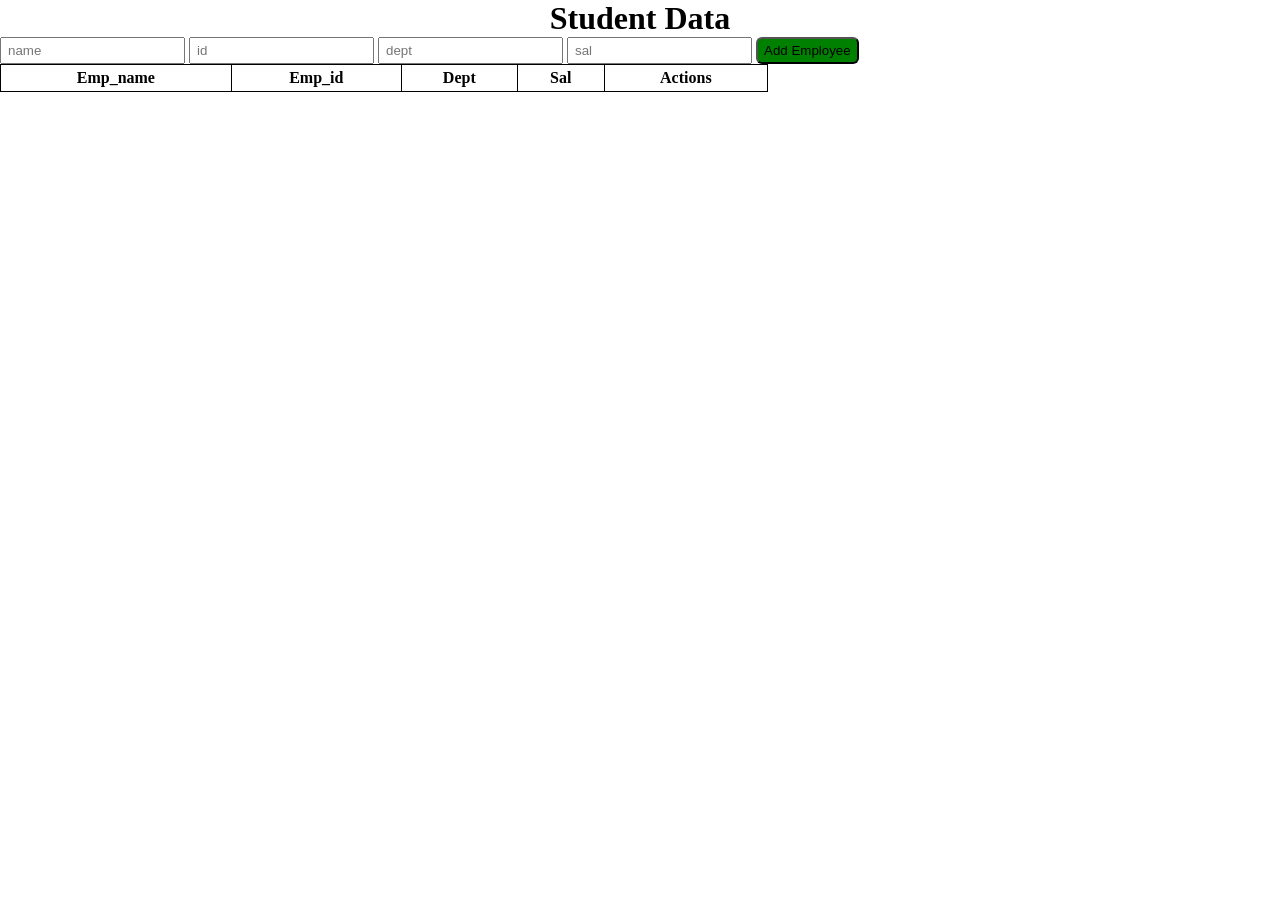
<file: addData/index.html>
<!DOCTYPE html>
<html lang="en">
<head>
    <meta charset="UTF-8">
    <meta name="viewport" content="width=device-width, initial-scale=1.0">
    <title>Document</title>
    <link rel="stylesheet" href="./style.css">
</head>
<body>
    <h1>Student Data</h1>
    <input type="text" placeholder="name" id="name">
    <input type="text" placeholder="id" id="id">
    <input type="text" placeholder="dept" id="dept">
    <input type="text" placeholder="sal" id="sal">
    <button class="add" onClick="addEmp(event)">Add Employee</button>
    <table>
        <tr>
            <th>Emp_name</th>
            <th>Emp_id</th>
            <th>Dept</th>
            <th>Sal</th>
            <th>Actions</th>
        </tr>
        <tbody>
        </tbody>
    </table>
</body>
<script src="./app.js"></script>
</html>
</file>
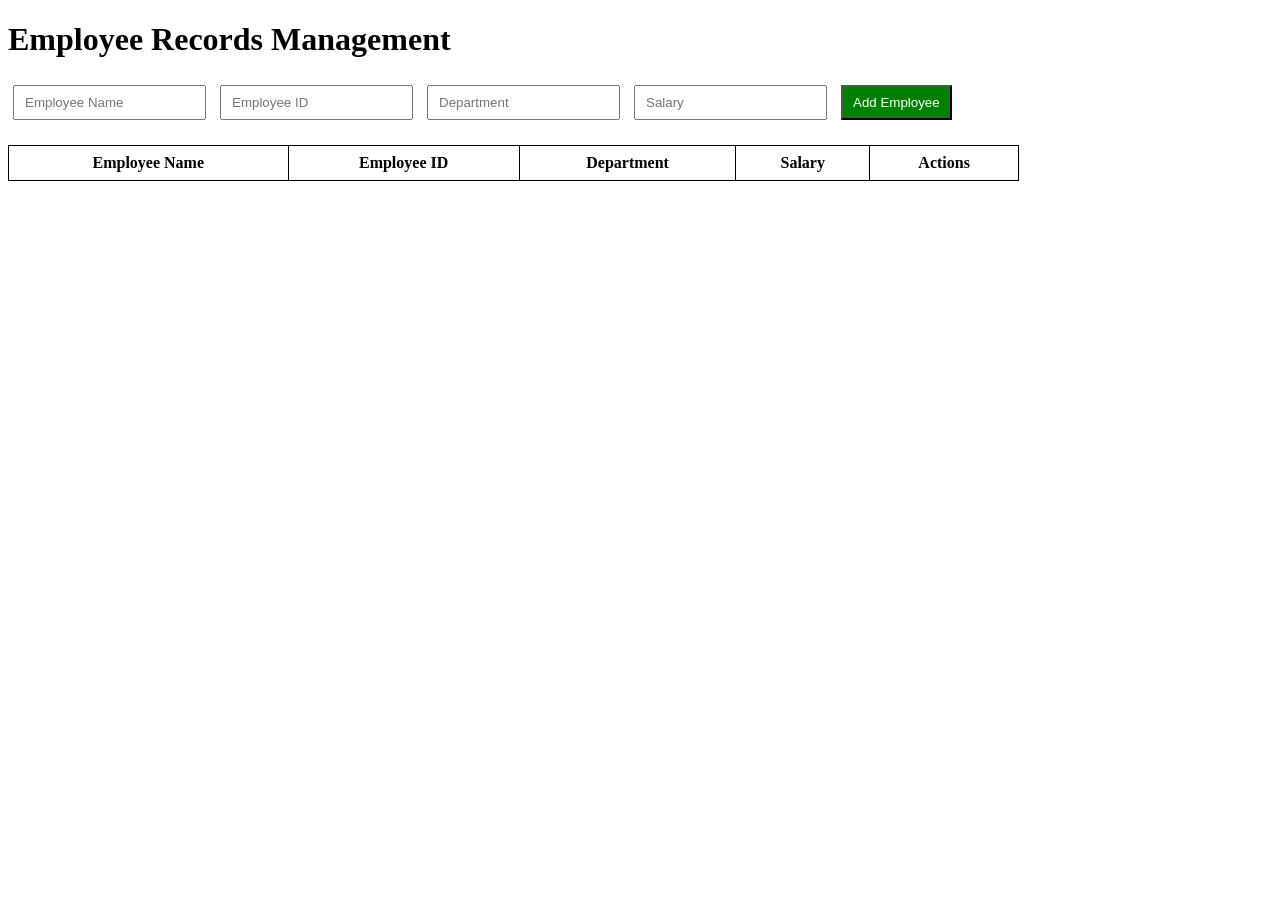
<file: employees/index.html>
<!DOCTYPE html>
<html>

<head>

<style>

.add{
    background-color:green;
    color:white;
}

.delete{
    background-color:red;
    color:white;
}

input,button{
    padding:8px 10px;
    margin:5px;
}

table{
    width:80%;
    border-collapse:collapse;
    margin-top:20px;
}

th,td{
    border:1px solid black;
    text-align:center;
    padding:8px;
}

</style>

</head>

<body>

<h1>Employee Records Management</h1>

<form>

    <input class="emp_name"
    type="text"
    placeholder="Employee Name">

    <input class="emp_id"
    type="text"
    placeholder="Employee ID">

    <input class="dept"
    type="text"
    placeholder="Department">

    <input class="salary"
    type="text"
    placeholder="Salary">

    <button
    type="button"
    class="add"
    onclick="addEmployee()">

    Add Employee

    </button>

</form>

<table>

    <tr>
        <th>Employee Name</th>
        <th>Employee ID</th>
        <th>Department</th>
        <th>Salary</th>
        <th>Actions</th>
    </tr>

    <tbody id="table-body">

    </tbody>

</table>

<script>

function addEmployee(){

    let emp_name=document.querySelector(".emp_name");
    let emp_id=document.querySelector(".emp_id");
    let emp_dept=document.querySelector(".dept");
    let emp_sal=document.querySelector(".salary");

    let tableBody=document.querySelector("#table-body");

    if(
        emp_name.value==="" ||
        emp_id.value==="" ||
        emp_dept.value==="" ||
        emp_sal.value==="")
    {
        alert("Fill all fields");
        return;
    }

    let row=`
        <tr>

        <td>${emp_name.value}</td>
        <td>${emp_id.value}</td>
        <td>${emp_dept.value}</td>
        <td>${emp_sal.value}</td>

        <td>
        <button
        class="delete"
        onclick="deleteRow(this)">
        Delete
        </button>
        </td>

        </tr>
    `;

    tableBody.innerHTML += row;

    // inputs clear

    emp_name.value="";
    emp_id.value="";
    emp_dept.value="";
    emp_sal.value="";
}

function deleteRow(button){

    button.parentElement.parentElement.remove();

}

</script>

</body>

</html>
</file>
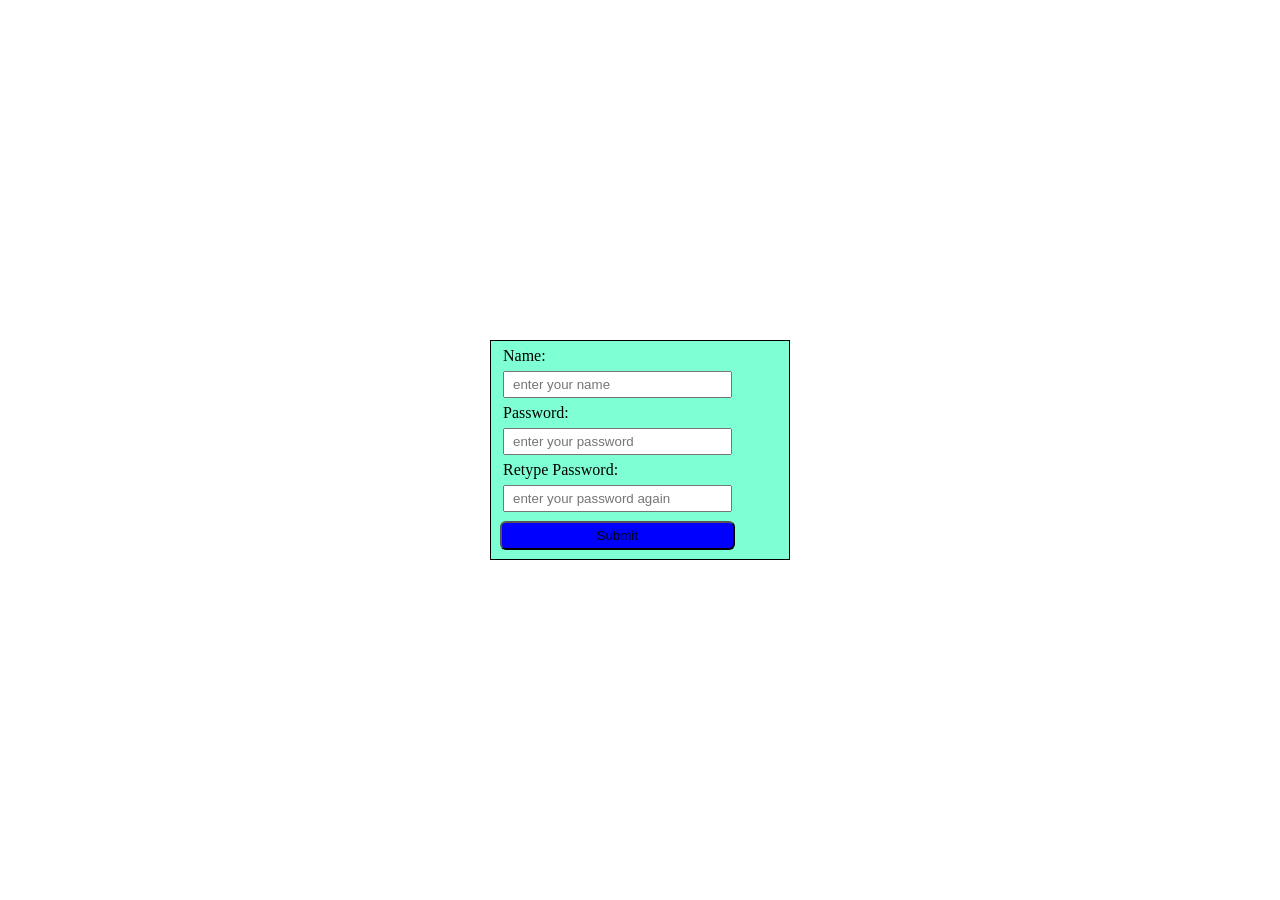
<file: passwordValidation/index.html>
<!DOCTYPE html>
<html>
    <head>
        <link rel="stylesheet" href="./style.css">
    </head>
    <body>
        
        <div class="container">
            <form>
                <label for="name">Name: </label> <br>
                <input type="text" id="name" placeholder="enter your name" required> <br>
                <label for="pass">Password:</label> <br>
                <input type="text" id="pass" placeholder="enter your password"> <br>
                <label for="repass">Retype Password:</label> <br>
                <input type="text" id="repass" placeholder="enter your password again">
                <p id="demo"></p>
                <button type="submit" onClick="handleForm(event)">Submit</button>
            </form>
        </div>
        </>
    </body>
    <script src="./app.js"></script>
</html>
</file>
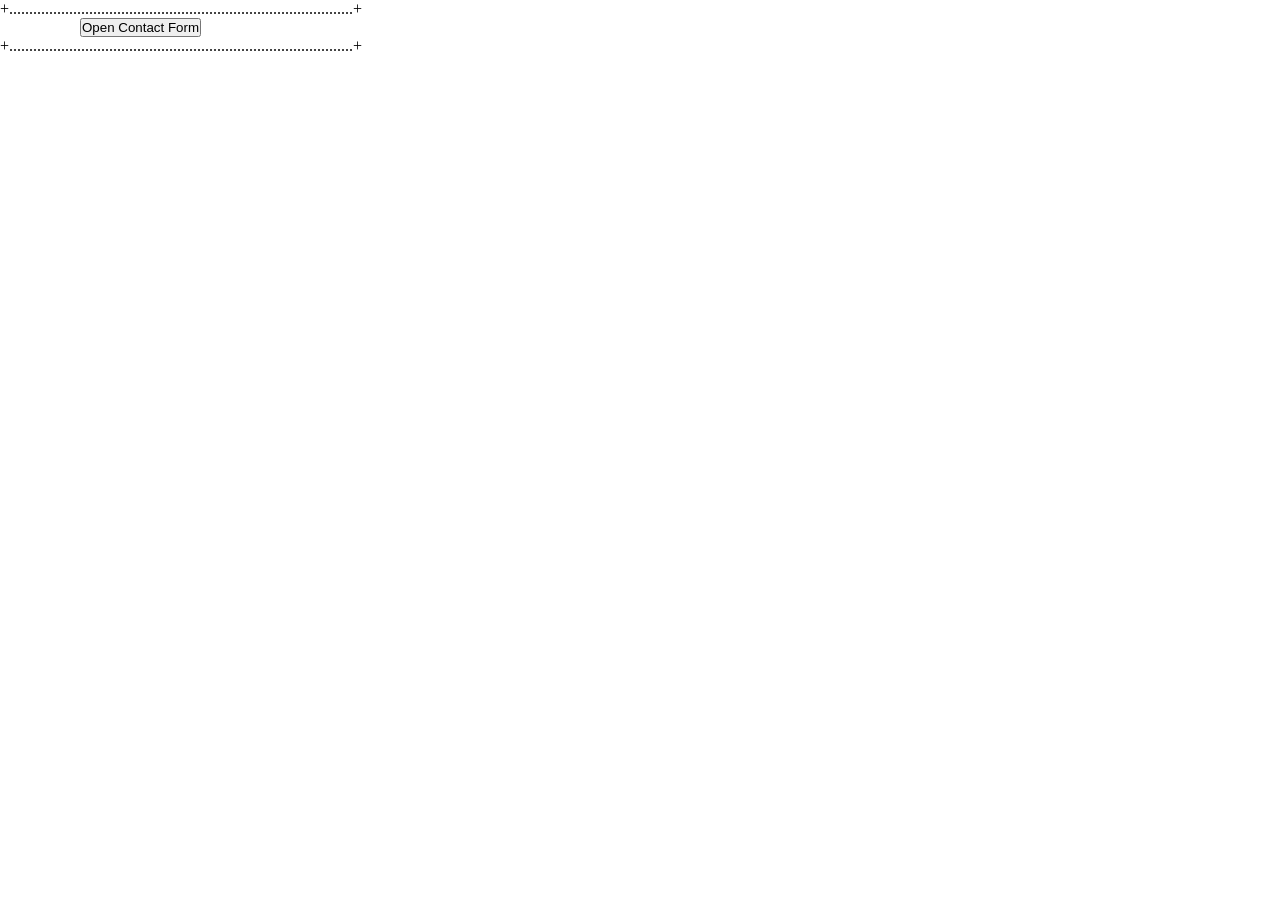
<file: popupform/index.html>
<!DOCTYPE html>
<html>
    <head>
        <style>
            *{
                margin: 0;
                padding: 0;

            }
            .main{
                height: 200px;
            }
            .contact-button{
                margin-left: 80px;
            }
            .show{
                display: none;
            }
            .form{
                height: auto;
                width: 300px;
                display: flex;
                flex-direction: column;
                gap: 20px;
            }
            form{
                display: flex;
                flex-direction: column;
                gap: 2px;
            }
            .line1{
                display: flex;
                justify-content: space-around;
                align-items: center;
            }
            .submit{
                width: fit-content;
                text-align: center;

            }
        </style>
        <body>
            <div class="main">
                <p>+......................................................................................+</p>
                <button class="contact-button">Open Contact Form</button>
                <p>+......................................................................................+</p>
            </div>
            <div class="show">
            <div class="form">
                <div class="line1">
                    <h1>Contact Us</h1>
                    <button class="close-btn">X</button>
                </div>
                <form>
                    <label for="name">Name:</label>
                    <input type="text" id="name" placeholder="enter your name" required> <br>
                    <label for="email">Email:</label>
                    <input type="email" id=""email placeholder="enter your email" required> <br>
                    <label for="message">Message:</label>
                    <textarea placeholder="enter message" required></textarea> <br>
                    <button class="submit" type="submit">Submit</button>
                </form>
            </div>
            </div>
        </body>
        <script>
            let contactBtn=document.querySelector(".contact-button");
            let closeBtn=document.querySelector(".close-btn");
            let showForm=document.querySelector(".show");
            let submitBtn=document.querySelector(".submit");
            let form=document.querySelector("form");
            contactBtn.addEventListener("click",()=>
            {
                showForm.style.display="block";
            })
            closeBtn.addEventListener("click",()=>
            {
                showForm.style.display="none";
            })
            submitBtn.addEventListener("click",()=>
            {
                showForm.style.display="none";
            })
            form.addEventListener("submit",(e)=>
            {
                e.preventDefault();
                alert("form submitted sucessfully");
                showForm.style.display="none";
            })
        </script>
    </head>
</html>
</file>
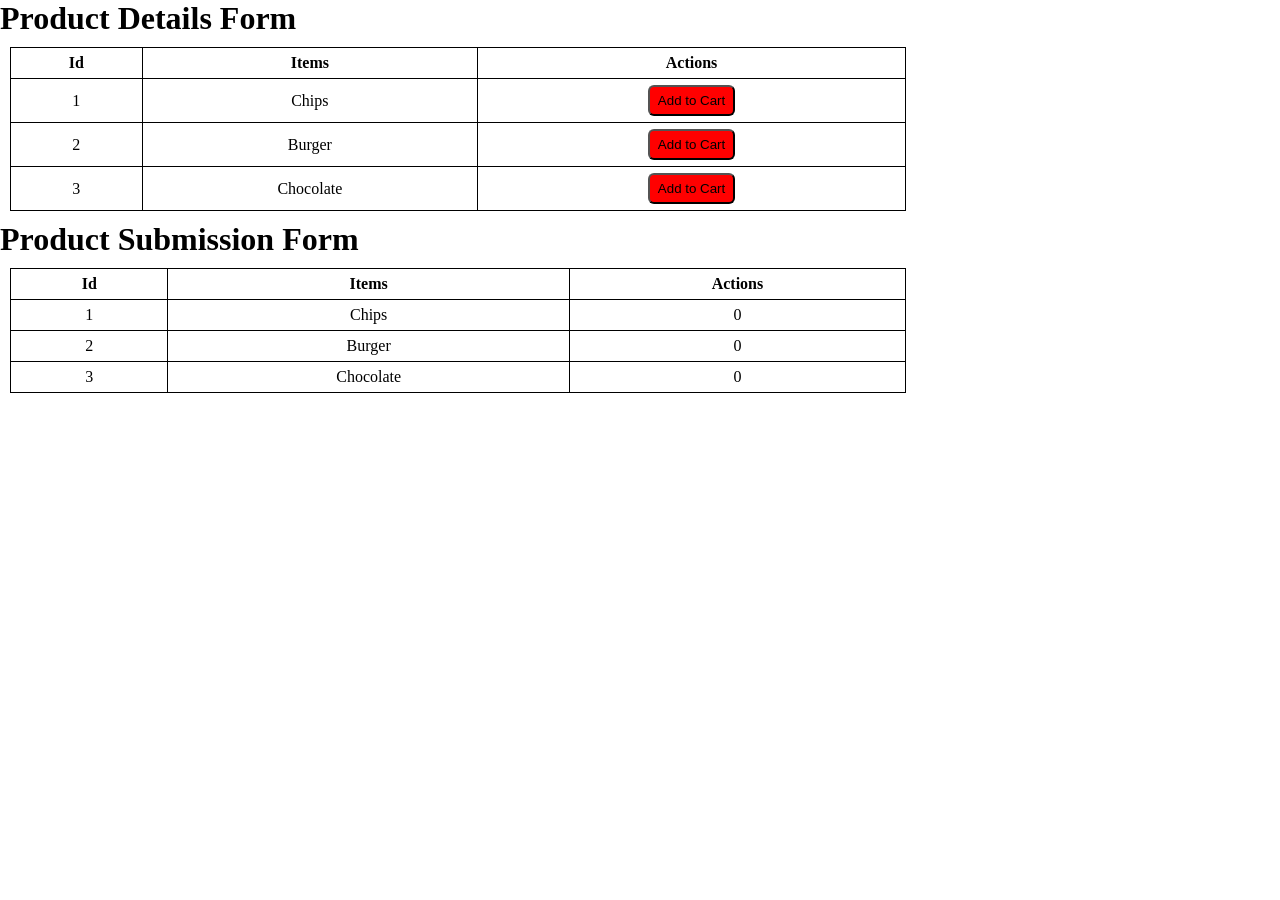
<file: shoppingCart/index.html>
<!DOCTYPE html>
<html>
    <head>
        <link rel="stylesheet" href="./style.css">
    </head>
    <body>
        <h1>Product Details Form</h1>
        <table class="details">
            <tr>
                <th>Id</th>
                <th>Items</th>
                <th>Actions</th>
            </tr>
            <tr>
                <td>1</td>
                <td>Chips</td>
                <td><button class="addChips">Add to Cart</button></td>
            </tr>
            <tr>
                <td>2</td>
                <td>Burger</td>
                <td><button class="addBurger">Add to Cart</button></td>
            </tr>
            <tr>
                <td>3</td>
                <td>Chocolate</td>
                <td><button class="addChoco">Add to Cart</button></td>
            </tr>
        </table>
        <h1>Product Submission Form</h1>
        <table class="details">
            <tr>
                <th>Id</th>
                <th>Items</th>
                <th>Actions</th>
            </tr>
            <tr>
                <td>1</td>
                <td>Chips</td>
                <td class="d1">0</td>
            </tr>
            <tr>
                <td>2</td>
                <td>Burger</td>
                <td class="d2">0</td>
            </tr>
            <tr>
                <td>3</td>
                <td>Chocolate</td>
                <td class="d3">0</td>
            </tr>
        </table>
    </body>
    <script src="./app.js"></script>
</html>
</file>
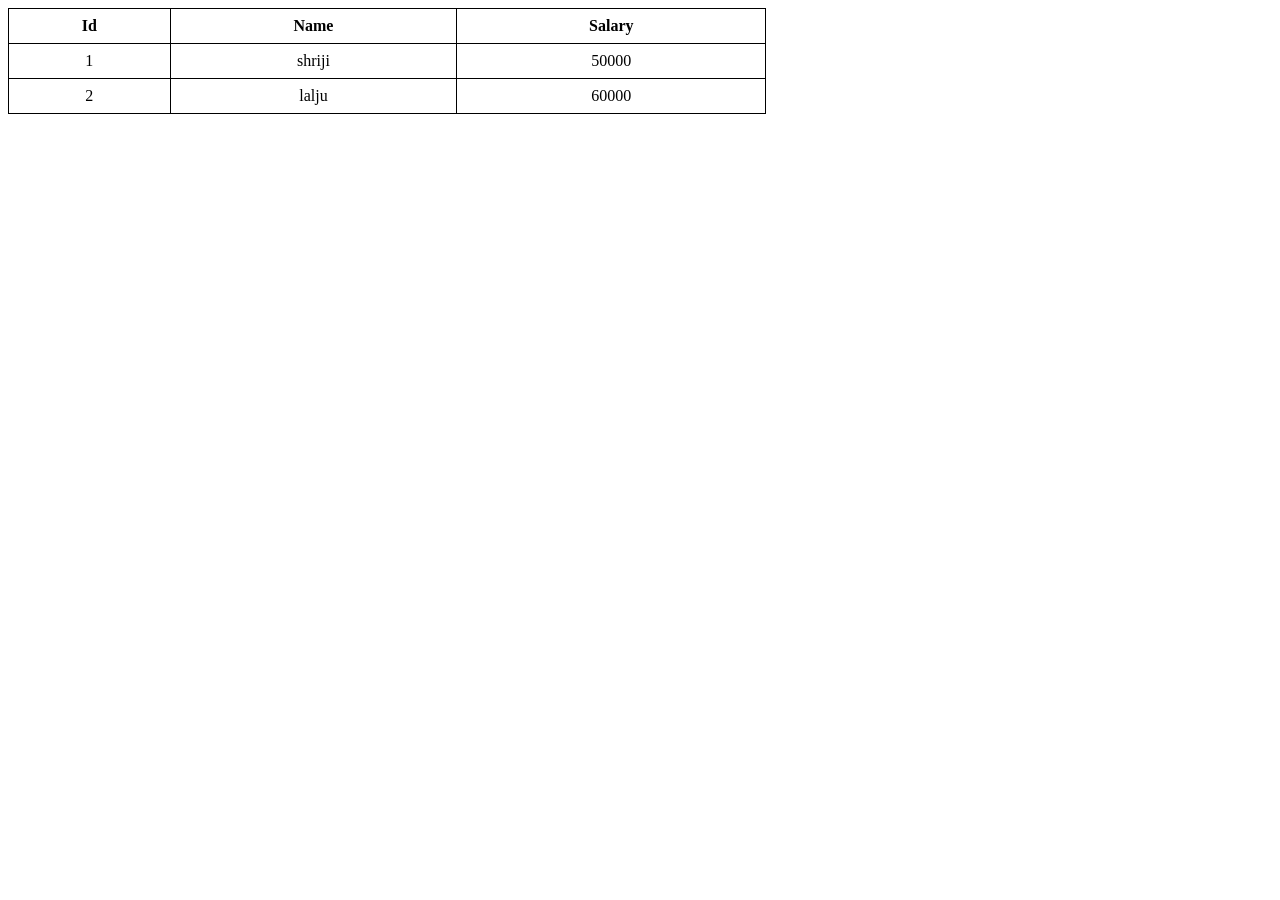
<file: tableInHtml/index.html>
<!DOCTYPE html>
<html>
    <head>
        <style>
            /* table{
                width: 80%;
                border-collapse: collapse;
            }
            th,td{
                text-align: center;
                border: 1px solid black;
                padding: 10px; 
            } */
             table{
                border-collapse: collapse;
                width: 60%;
             }
             th,td{
                text-align: center;
                border: 1px solid black;
                padding: 8px;
             }
        </style>
        <body>
            <table>
                <tr>
                    <th>
                        Id
                    </th>
                    <th>
                        Name
                    </th>
                    <th>
                        Salary
                    </th>
                </tr>
                <tr>
                    <td>1</td>
                    <td>shriji</td>
                    <td>50000</td>
                </tr>
                <tr>
                    <td>2</td>
                    <td>lalju</td>
                    <td>60000</td>
                </tr>
            </table>
        </body>
    </head>
</html>
</file>
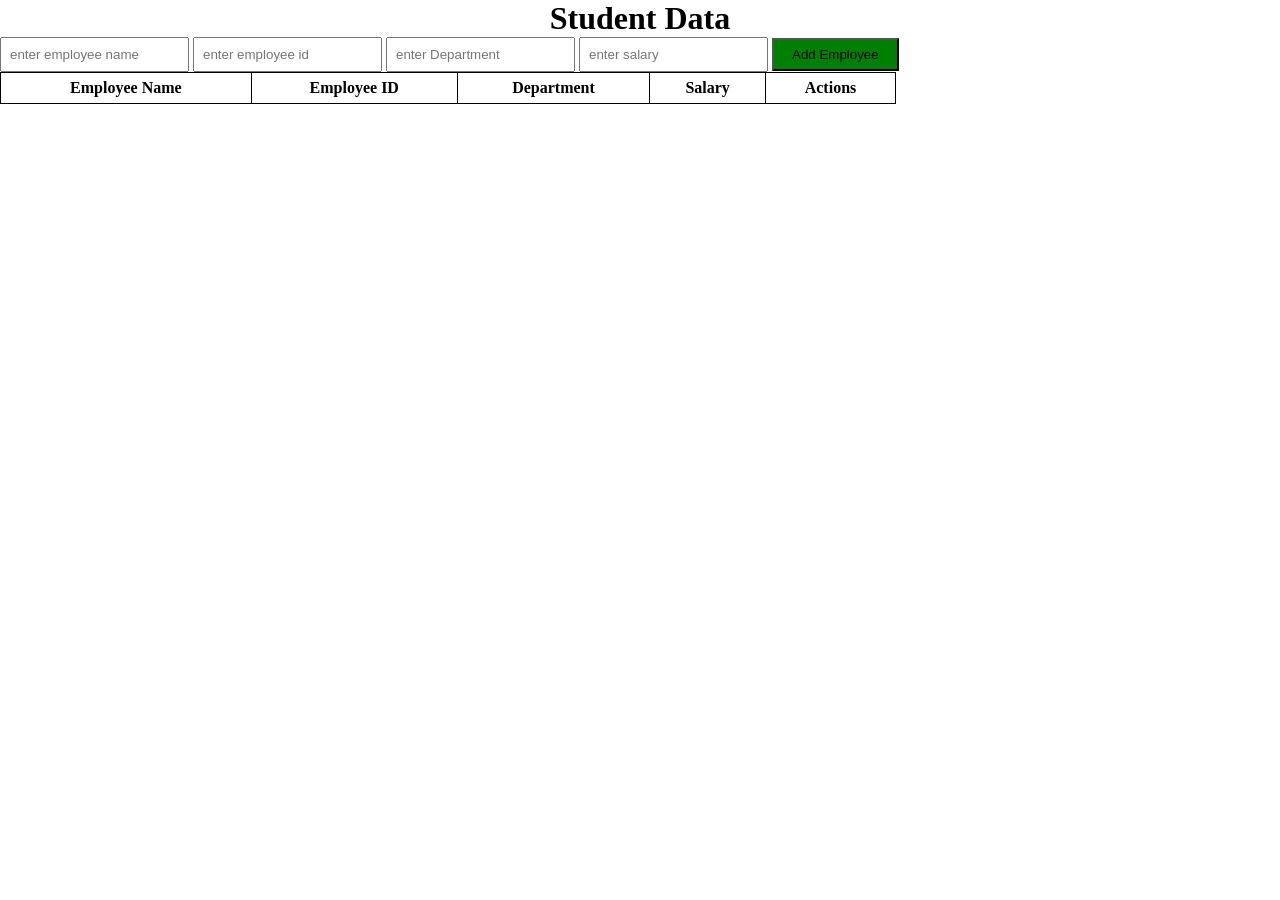
<file: employees/app.html>
<!DOCTYPE html>
<html>
    <head>
        <link rel="stylesheet" href="./style.css">
    </head>
        <body>
            <h1>Student Data</h1>
             <form>
                <input type="text" class="emp_name" placeholder="enter employee name">
                <input type="text" class="emp_id" placeholder="enter employee id">
                <input type="text" placeholder="enter Department" class="dept">
                <input type="number" placeholder="enter salary" class="sal">
                <button type="submit"  class="add" onClick="addEmployee(event)">Add Employee</button>
             </form>
             <table>
                <tr>
                    <th>Employee Name</th>
                    <th>Employee ID</th>
                    <th>Department</th>
                    <th>Salary</th>
                    <th>Actions</th>
                </tr>
                <tbody>

                </tbody>
             </table>
             <script src="./start.js"></script>
        </body>
</html>
</file>
<file: addData/style.css>
*{
    padding: 0;
    margin: 0;
    box-sizing: border-box;
}
html,body{
    height: 100%;
    width: 100%;
}
h1{
    text-align: center;
}
input{
    padding: 4px 6px;
}
.add{
    background-color: green;
    padding: 4px 6px;
    border-radius:6px;
    cursor: pointer;
}
table{
    width: 60%;
    border-collapse:collapse;
}
th,td{
    text-align: center;
    border: 1px solid black;
    padding: 4px 6px;
}
.delete{
    background-color: red;
    padding: 4px 6px;
    border-radius:6px;
    cursor: pointer;
}
</file>
<file: passwordValidation/style.css>
*{
    margin: 0;
    padding: 0;
    box-sizing: border-box;
}
body{
    height: 100vh;
    display: flex;
    justify-content: center;
    align-items: center;
}
.container{
    height: auto;
    width: 300px;
    border: 1px solid black;
    padding: 6px;
    background-color: aquamarine;
}
label,input{
    margin: 6px;
}
input{
    width: 80%;
    padding: 4px 8px;
}
button{
    padding: 5px 6px;
    width: 82%;
    cursor: pointer;
    background-color: blue;
    border-radius: 6px;
    margin: 3px;
}
</file>
<file: shoppingCart/style.css>
*{
    margin: 0;
    padding: 0;
    box-sizing: border-box;
}
table{
    width: 70%;
    border-collapse:collapse;
    margin: 10px;
}
th,td{
    border:1px solid black;
    text-align: center;
    padding: 6px 8px;
}
button{
    padding: 6px 8px;
    cursor:pointer;
    background-color:red;
    border-radius:6px;
}
</file>
<file: employees/style.css>
*{
    margin: 0;
    padding: 0;
    box-sizing: border-box;
}
h1{
    text-align: center;
}
input{
    padding: 8px;
}
.add{
    background-color: green;
    padding: 7px 18px;
}
table{
    width: 70%;
    border-collapse: collapse;
}
th,td{
    text-align: center;
    border: 1px solid black;
    padding: 6px;
}
.delete{
    background-color: red;
    padding: 8px;
}
</file>
